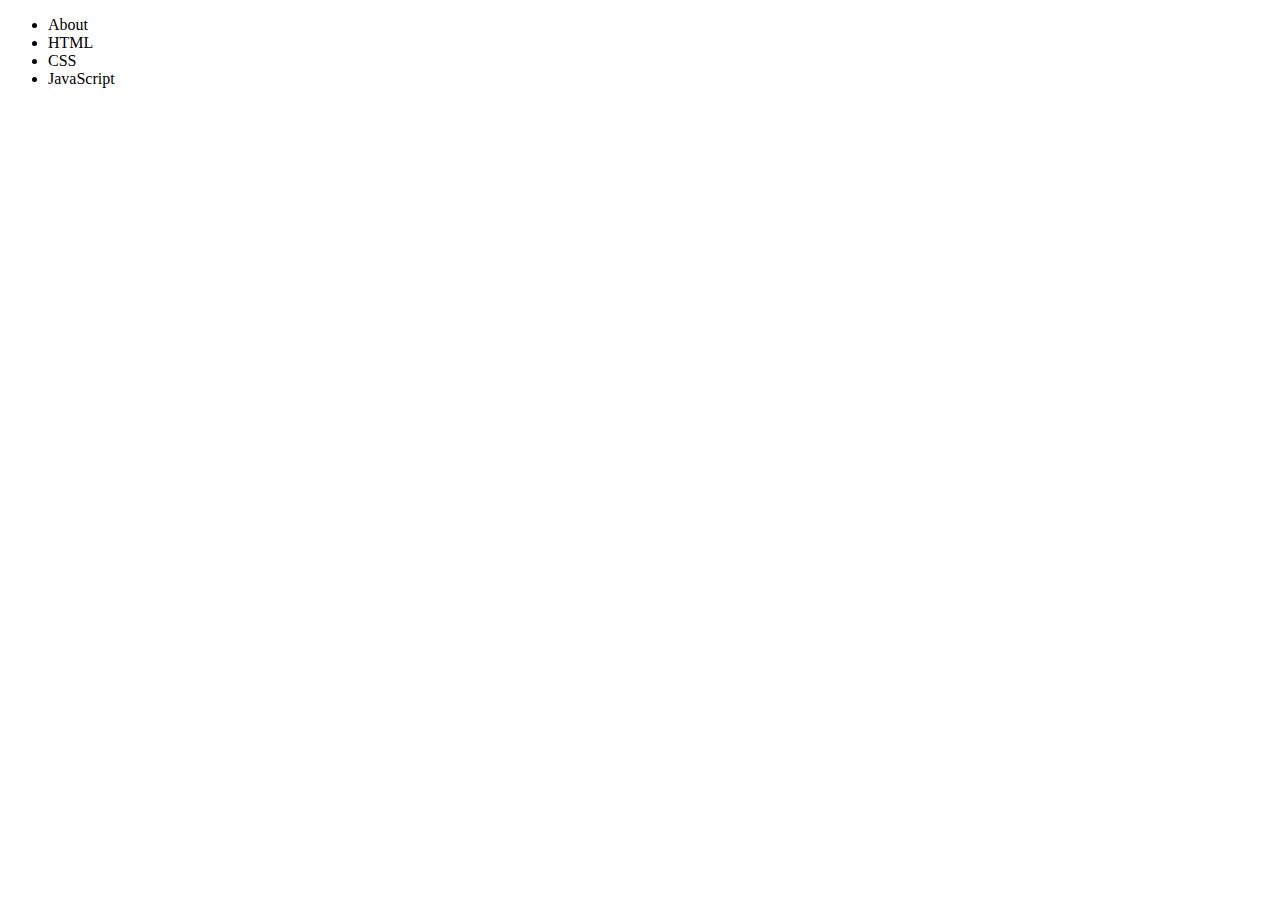
<file: menu.html>
<!DOCTYPE html>
<html>
	<head>
		<title>Menu</title>
		<meta charset="UTF-8">
	</head>
	<body>
		<ul>
			<li>About</li>
			<li>HTML</li>
			<li>CSS</li>
			<li>JavaScript</li>
		</ul>
	</body>
</html>
</file>
